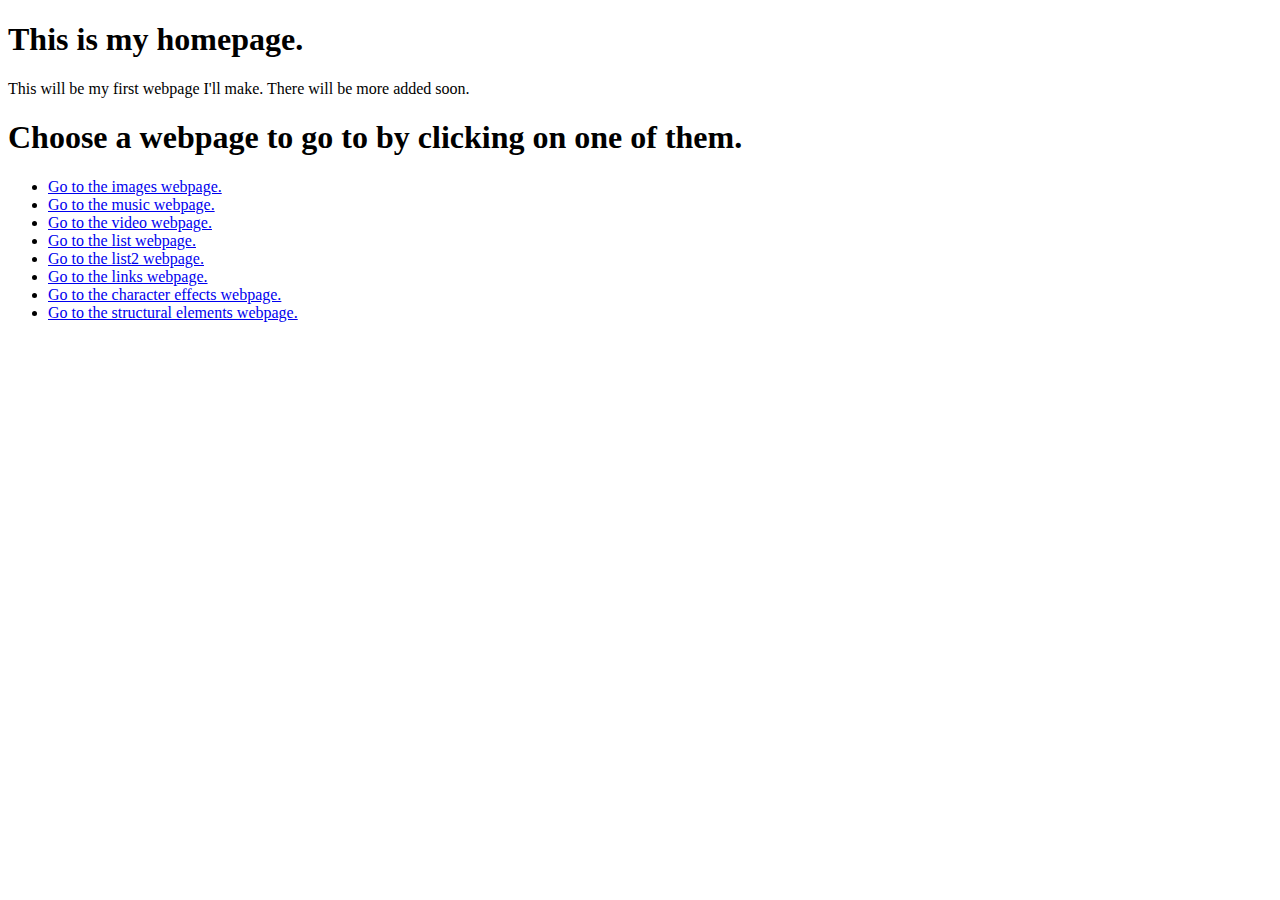
<file: homepage.html>
<!DOCTYPE html>
<html>
    <head>
        <meta charset="utf-8">
        <title>Homepage</title>
    </head>
    <body>
        <h1>This is my homepage.</h1>
        <p>This will be my first webpage I'll make. There will be more added soon.</p>

        <h1>Choose a webpage to go to by clicking on one of them.</h1>
        <ul>
           <li> <a href="images.html">Go to the images webpage.</a></li>
           <li> <a href="music.html">Go to the music webpage.</a></li>
           <li> <a href="video.html">Go to the video webpage.</a></li>
           <li> <a href="list.html">Go to the list webpage.</a></li>
           <li> <a href="list2.html">Go to the list2 webpage.</a></li>
           <li> <a href="links.html">Go to the links webpage.</a></li> 
           <li> <a href="charactereffects.html">Go to the character effects webpage.</a></li>
           <li> <a href="structuralelements.html">Go to the structural elements webpage.</a></li>                 
       </ul>
 
    </body>
</html>
</file>
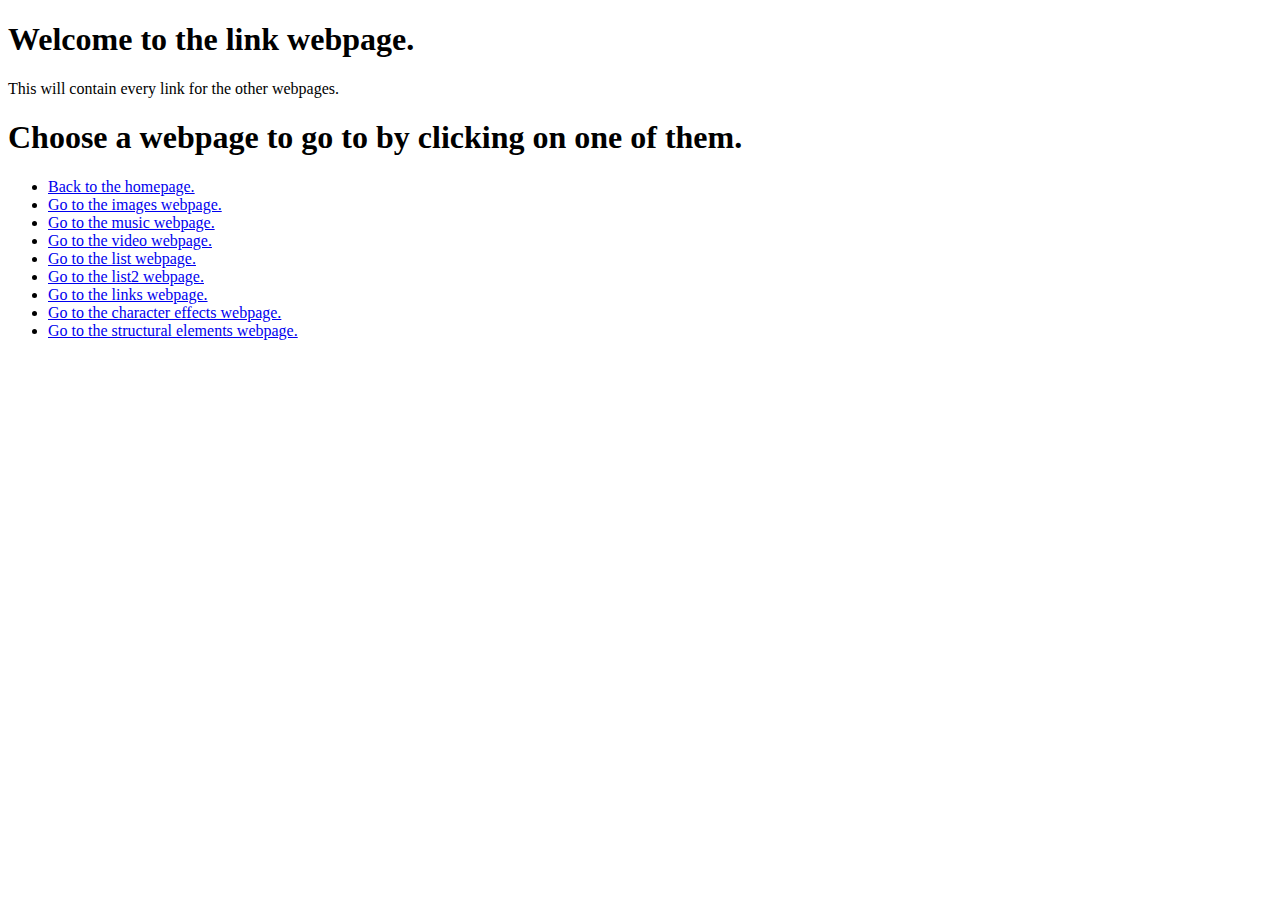
<file: links.html>
<!DOCTYPE html>
<html>
    <head>
        <meta charset="utf-8">
        <title>Links</title>
    </head>

    <body>
        <h1>Welcome to the link webpage.</h1>
        <p>This will contain every link for the other webpages.</p>
        
        <h1>Choose a webpage to go to by clicking on one of them.</h1>
        <ul>
           <li> <a href="homepage.html">Back to the homepage.</a></li>
           <li> <a href="images.html">Go to the images webpage.</a></li>
           <li> <a href="music.html">Go to the music webpage.</a></li>
           <li> <a href="video.html">Go to the video webpage.</a></li>
           <li> <a href="list.html">Go to the list webpage.</a></li>
           <li> <a href="list2.html">Go to the list2 webpage.</a></li>
           <li> <a href="links.html">Go to the links webpage.</a></li> 
           <li> <a href="charactereffects.html">Go to the character effects webpage.</a></li>
           <li> <a href="structuralelements.html">Go to the structural elements webpage.</a></li>                 
       </ul>
 
    </body>
</html>
</file>
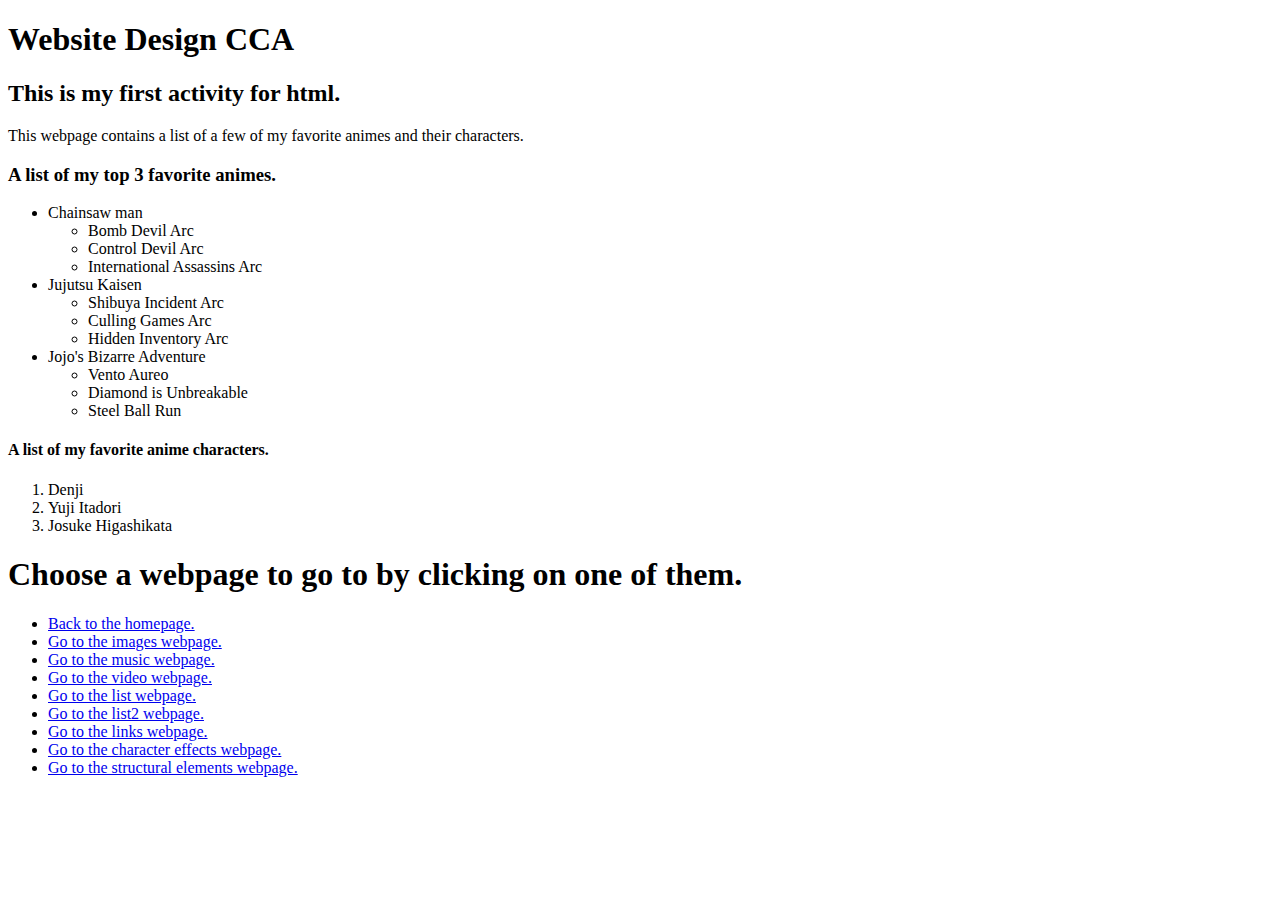
<file: list.html>
<!DOCTYPE html>
<html>
    <head>
        <meta charset="utf-8">
        <title>List</title>
    </head>
    <body>
            <h1>Website Design CCA</h1>
            <h2>This is my first activity for html.</h2>
            <p>This webpage contains a list of a few of my favorite animes and their characters.</p>
            <h3>A list of my top 3 favorite animes.</h3>
            <ul>
                <li>Chainsaw man</li>
                    <ul>
                        <li>Bomb Devil Arc</li>
                        <li>Control Devil Arc</li>
                        <li>International Assassins Arc</li>
                    </ul>
                <li>Jujutsu Kaisen</li>
                    <ul>
                        <li>Shibuya Incident Arc</li>
                        <li>Culling Games Arc</li>
                        <li>Hidden Inventory Arc</li>
                    </ul>
                <li>Jojo's Bizarre Adventure</li>
                    <ul>
                        <li>Vento Aureo</li>
                        <li>Diamond is Unbreakable</li>
                        <li>Steel Ball Run</li>
                    </ul>
            </ul>
            <h4>A list of my favorite anime characters.</h4>
            <ol>
                <li>Denji</li>
                <li>Yuji Itadori</li>
                <li>Josuke Higashikata</li>
            </ol>

            <h1>Choose a webpage to go to by clicking on one of them.</h1>
            <ul>
               <li> <a href="homepage.html">Back to the homepage.</a></li>
               <li> <a href="images.html">Go to the images webpage.</a></li>
               <li> <a href="music.html">Go to the music webpage.</a></li>
               <li> <a href="video.html">Go to the video webpage.</a></li>
               <li> <a href="list.html">Go to the list webpage.</a></li>
               <li> <a href="list2.html">Go to the list2 webpage.</a></li>
               <li> <a href="links.html">Go to the links webpage.</a></li> 
               <li> <a href="charactereffects.html">Go to the character effects webpage.</a></li>
               <li> <a href="structuralelements.html">Go to the structural elements webpage.</a></li>                 
           </ul>
     
    </body>
</html>
</file>
